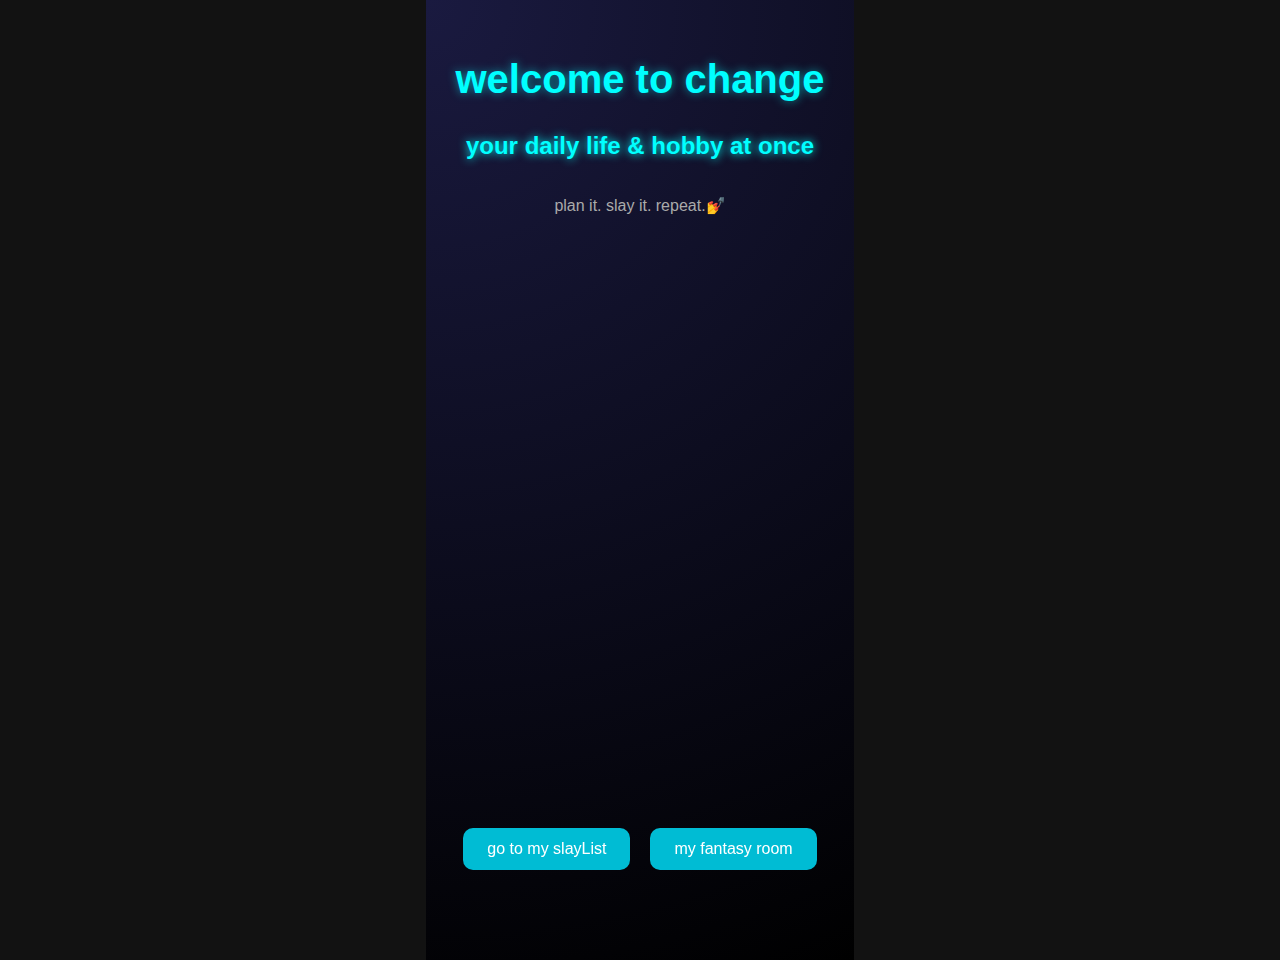
<file: index.html>
<!DOCTYPE html>
<html lang="en">
  <head>
    <meta charset="UTF-8" />
    <meta name="viewport" content="width=device-width, initial-scale=1.0" />
    <meta name="theme-color" content="#111111" />
    <link rel="manifest" href="manifest.json" />
    <link rel="icon" type="image/png" href="icons/icon-192.png" />
    <title>slayList</title>
    <link rel="stylesheet" href="styles.css" />
    <script src="script.js" defer></script>
  </head>
  <body>
    <section id="home">
      <h1>welcome to change</h1>
      <h2>your daily life & hobby at once</h2>
      <div class="bottbtn">
        <button id="openTodo">go to my slayList</button>
        <button id="openShelf">my fantasy room</button>
      </div>
      <p class="tagline">plan it. slay it. repeat.💅</p>
    </section>
    <section id="todo" style="display: none">
      <h2>my to-do list</h2>

      <input type="text" id="newTaskInput" placeholder="Add a new task" />
      <input type="time" id="timeInput" />
      <button id="addTask">➕</button>
      <ul id="taskList">
        <li>
          <input type="checkbox" class="task-check" />
          <span class="task-text">done with my day</span>
          <button class="edit">✏️</button>
          <button class="delete">❌</button>
        </li>
      </ul>
      <button id="backFromTodo">⬅back</button>
    </section>
    <section id="shelf" style="display: none">
      <h2>My Bookshelf</h2>
      <ul id="categoryList">
        <li class="category">
          <button data-style="fiction">Fiction</button>
          <div class="genres" data-genres="fiction" style="display: none">
            <button data-genre="romance">Romance</button>
            <button data-genre="fantasy">Fantasy</button>
            <button data-genre="sci-fi">Sci-Fi</button>
          </div>
        </li>
        <li class="category">
          <button data-style="non-fiction">Non-Fiction</button>
          <div class="genres" data-genres="non-fiction" style="display: none">
            <button data-genre="biography">Biography</button>
            <button data-genre="self-help">Self-Help</button>
          </div>
        </li>
        <li class="category">
          <button data-style="additional">Additional</button>
          <div class="genres" data-genres="additional" style="display: none">
            <button data-genre="poetry">Poetry</button>
            <button data-genre="classic">Classic</button>
          </div>
        </li>
      </ul>

      <!-- Book list -->
      <ul id="bookDisplay"></ul>

      <!-- Book content reader -->
      <div
        id="reader"
        style="
          white-space: pre-wrap;
          border: 1px solid #ccc;
          padding: 10px;
          margin-top: 15px;
          height: 300px;
          overflow-y: scroll;
        "
      >
        Select a book to read its content here...
      </div>
      <button id="backFromShelf">⬅back</button>
    </section>
  </body>
</html>
</file>
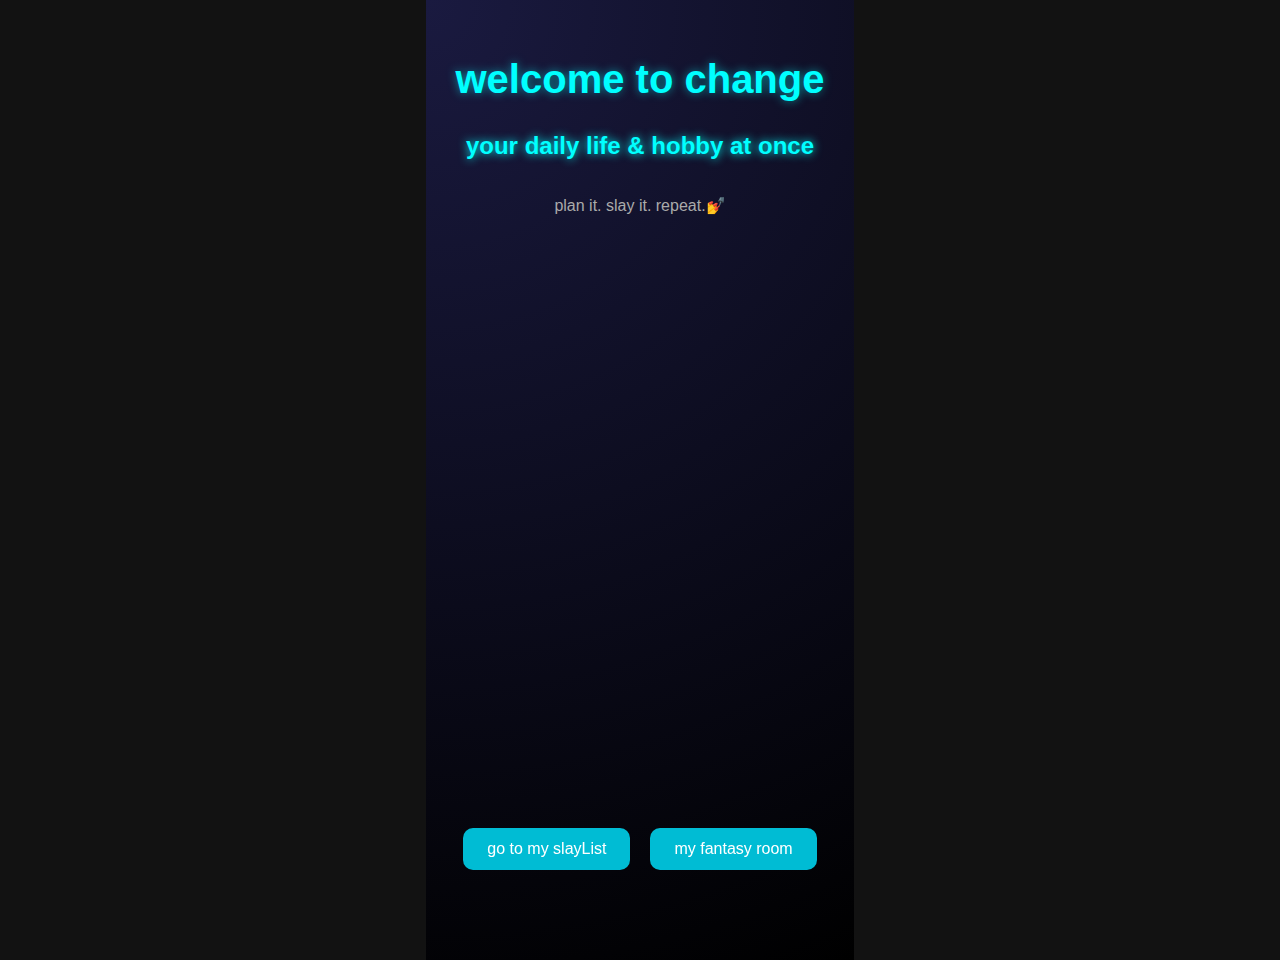
<file: index-temp.html>
<!DOCTYPE html>
<html lang="en">
  <head>
    <meta charset="UTF-8" />
    <meta name="viewport" content="width=device-width, initial-scale=1.0" />
    <meta name="theme-color" content="#111111" />
    <link rel="manifest" href="manifest.json" />
    <link rel="icon" type="image/png" href="icons/icon-192.png" />
    <title>Plan & Read App</title>
    <link rel="stylesheet" href="styles.css" />
    <script src="script.js" defer></script>
  </head>
  <body>
    <section id="home">
      <h1>welcome to change</h1>
      <h2>your daily life & hobby at once</h2>
      <div class="bottbtn">
        <button id="openTodo">go to my slayList</button>
        <button id="openShelf">my fantasy room</button>
      </div>
      <p class="tagline">plan it. slay it. repeat.💅</p>
    </section>
    <section id="todo" style="display: none">
      <h2>my to-do list</h2>

      <input type="text" id="newTaskInput" placeholder="Add a new task" />
      <input type="time" id="timeInput" />
      <button id="addTask">➕</button>
      <ul id="taskList">
        <li>
          <input type="checkbox" class="task-check" />
          <span class="task-text">done with my day</span>
          <button class="edit">✏️</button>
          <button class="delete">❌</button>
        </li>
      </ul>
      <button id="backFromTodo">⬅back</button>
    </section>
    <section id="shelf" style="display: none">
      <h2>My Bookshelf</h2>
      <ul id="categoryList">
        <li class="category">
          <button data-style="fiction">Fiction</button>
          <div class="genres" data-genres="fiction" style="display: none">
            <button data-genre="romance">Romance</button>
            <button data-genre="fantasy">Fantasy</button>
            <button data-genre="sci-fi">Sci-Fi</button>
          </div>
        </li>
        <li class="category">
          <button data-style="non-fiction">Non-Fiction</button>
          <div class="genres" data-genres="non-fiction" style="display: none">
            <button data-genre="biography">Biography</button>
            <button data-genre="self-help">Self-Help</button>
          </div>
        </li>
        <li class="category">
          <button data-style="additional">Additional</button>
          <div class="genres" data-genres="additional" style="display: none">
            <button data-genre="poetry">Poetry</button>
            <button data-genre="classic">Classic</button>
          </div>
        </li>
      </ul>

      <!-- Book list -->
      <ul id="bookDisplay"></ul>

      <!-- Book content reader -->
      <div
        id="reader"
        style="
          white-space: pre-wrap;
          border: 1px solid #ccc;
          padding: 10px;
          margin-top: 15px;
          height: 300px;
          overflow-y: scroll;
        "
      >
        Select a book to read its content here...
      </div>
      <button id="backFromShelf">⬅back</button>
    </section>
  </body>
</html>
</file>
<file: styles.css>
.bottbtn {
  position: fixed;
  bottom: 30px;
  width: 100%;
  display: flex;
  justify-content: center;
  gap: 20px;
  margin-top: 30px;
  left: 0;
  z-index: 100;
}
#backFromTodo {
  position: fixed;
  top: 90%;
}
h2 {
  text-align: center;
}
.edit {
  font-size: 12px;
}
.delete {
  font-size: 12px;
}
#addTask {
  font-size: 12px;
}
.tasktext {
  font-size: 16px;
}
#backFrommShelf {
  position: fixed;
  top: 90%;
}
.category button {
  margin: 5px;
  padding: 6px 12px;
  border-radius: 8px;
  border: none;
  background-color: #f0f0f0;
  cursor: pointer;
  transition: background 0.3s ease;
}
.genres button:hover {
  background-color: #d9d9d9;
}
#home {
  height: 100vh;
  display: flex;
  flex-direction: column;
  justify-content: flex-start;
  align-items: center;
  padding: 30px;
  background: radial-gradient(circle at top left, #1a1a40, #000000);
}
#home h1 {
  color: #00ffff;
  text-shadow: 0 0 10px #00ffff88;
  font-size: 2.5rem;
  margin-bottom: 10px;
}
#home h2 {
  color: #00ffff;
  text-shadow: 0 0 10px #00ffff;
}
.tagline {
  font-size: 1.2 rem;
  color: #aaa;
  margin-bottom: 30px;
  text-align: center;
}
#openTodo {
  padding: 12px 24px;
  border: none;
  border-radius: 10px;
  background: #00bcd4;
  color: #fff;
  font-size: 1rem;
  cursor: pointer;
  transition: 0.3s ease;
}
#openShelf {
  padding: 12px 24px;
  border: none;
  border-radius: 10px;
  background: #00bcd4;
  color: #fff;
  font-size: 1rem;
  cursor: pointer;
  transition: 0.3s ease;
}
#openTodo:hover {
  background: #03dac6;
  box-shadow: 0 0 12px #03dac6;
}
#openShelf:hover {
  background: #03dac6;
  box-shadow: 0 0 12px #03dac6;
}
body {
  background-color: #121212;
  color: #fff;
  font-family: "Segoe UI", Tahoma, Geneva, Verdana, sans-serif;
  margin: 0;
  padding: 0;
  display: flex;
  flex-direction: column;
  align-items: center;
}
#todo {
  background: #1e1e1e;
  border-radius: 15px;
  padding: 20px;
  width: 90%;
  max-width: 500px;
  box-shadow: 0 0 15px rgba(0, 255, 255, 0.1);
  margin-top: 30px;
}
#todo h2 {
  text-align: center;
  color: #00ffff;
  margin-bottom: 15px;
}
input[type="text"],
input[type="time"] {
  width: 60%;
  padding: 10px;
  margin: 10px 5px;
  border: none;
  border-radius: 10px;
  background-color: #2c2c2c;
  color: #fff;
}
button {
  padding: 10px 14px;
  border: none;
  border-radius: 10px;
  background: 00bcb4;
  color: #fff;
  cursor: pointer;
  transition: 0.3s;
}
button:hover {
  background: #03dac6;
  box-shadow: 0 0 10px #03dac6;
}
ul#taskList {
  list-style-type: none;
  padding: 0;
  margin-top: 15px;
}
li {
  background: #2a2a2a;
  border-radius: 10px;
  padding: 10px;
  margin-bottom: 10px;
  display: flex;
  align-items: center;
  justify-content: space-between;
  box-shadow: 0 0 5px rgba(0, 255, 255, 0.1);
}
.task-text {
  flex-grow: 1;
  margin-left: 10px;
  font-size: 1rem;
}
.task-time {
  color: #aaa;
  margin-left: 10px;
  font-size: 0.9rem;
}
.task-check {
  accent-color: #00bcd4;
  width: 20px;
  height: 20px;
}
.edit,
.delete {
  background-color: transparent;
  color: #fff;
  font-size: 1.2rem;
}
.edit:hover {
  color: #03dac6;
}
.delete:hover {
  color: #ff1744;
}
#backFromTodo:hover {
  background: #616161;
}
#backFromTodo {
  margin-top: 15px;
  background: #424242;
}
#shelf button {
  background-color: #4b6cb7;
  color: white;
  padding: 10px 15px;
  border: none;
  border-radius: 12px;
  font-weight: bold;
  cursor: pointer;
  margin: 5px;
  transition: background 0.3s ease;
}
#shelf button:hover {
  background-color: #182848;
}
</file>
